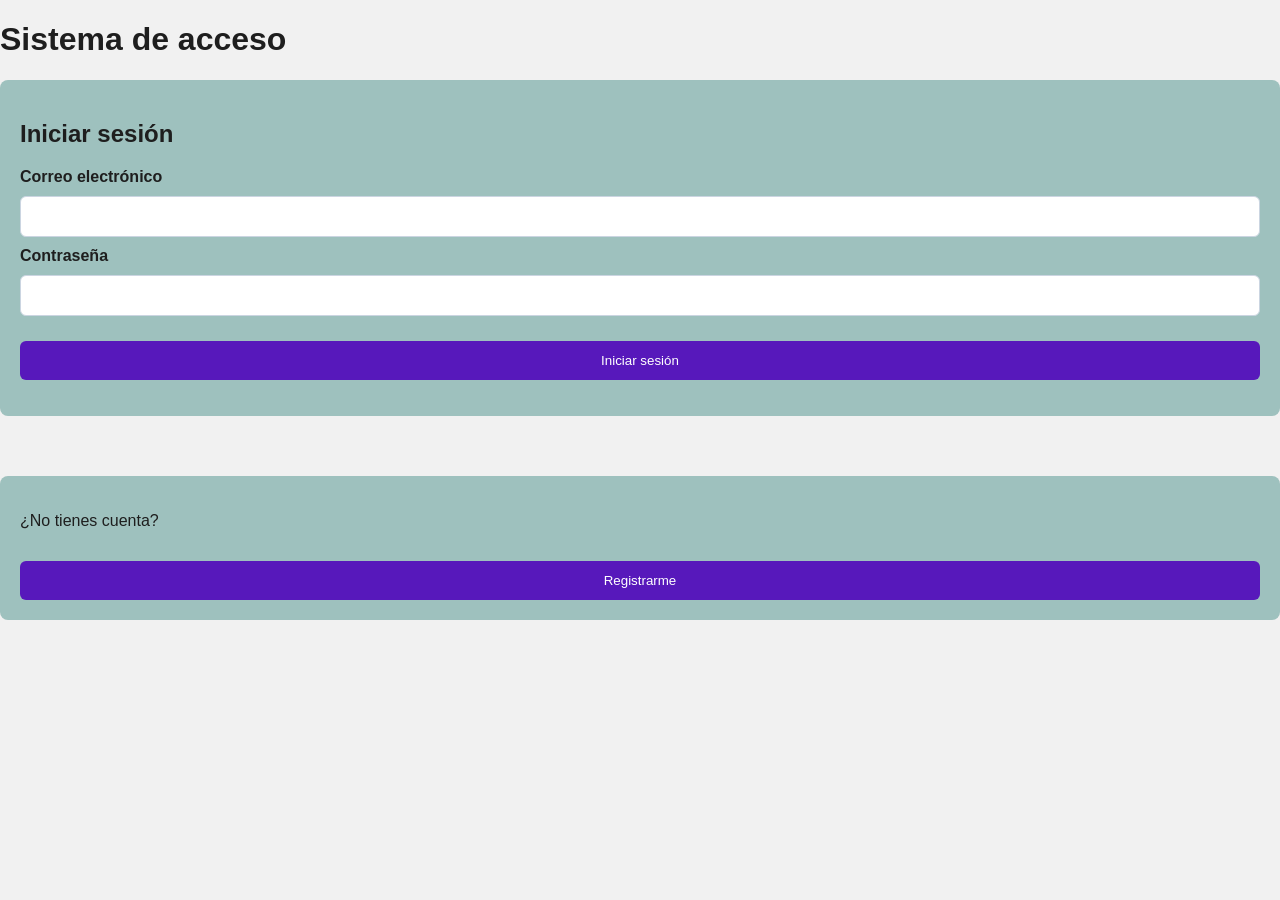
<file: index.html>
<!DOCTYPE html>
<html lang="es">

<head>
    <meta charset="UTF-8">
    <meta name="viewport" content="width=device-width, initial-scale=1.0">
    <title>Sistema de acceso</title>
    <link rel="stylesheet" href="Styles/styles.css">
    <script src="js/login.js" defer></script>
</head>

<body>
    <main class="contenedor">
        <h1>Sistema de acceso</h1>

        <section class="panel">
            <h2>Iniciar sesión</h2>

            <form id="formLogin">
                <label for="correoLogin">Correo electrónico</label>
                <input id="correoLogin" type="email" required>

                <label for="passwordLogin">Contraseña</label>
                <input id="passwordLogin" type="password" required>

                <button type="submit">Iniciar sesión</button>
            </form>

            <p id="mensaje" aria-live="polite"></p>
        </section>

        <section class="panel">
            <p>¿No tienes cuenta?</p>
            <button id="irRegistro" type="button">Registrarme</button>
        </section>
    </main>
</body>

</html>
</file>
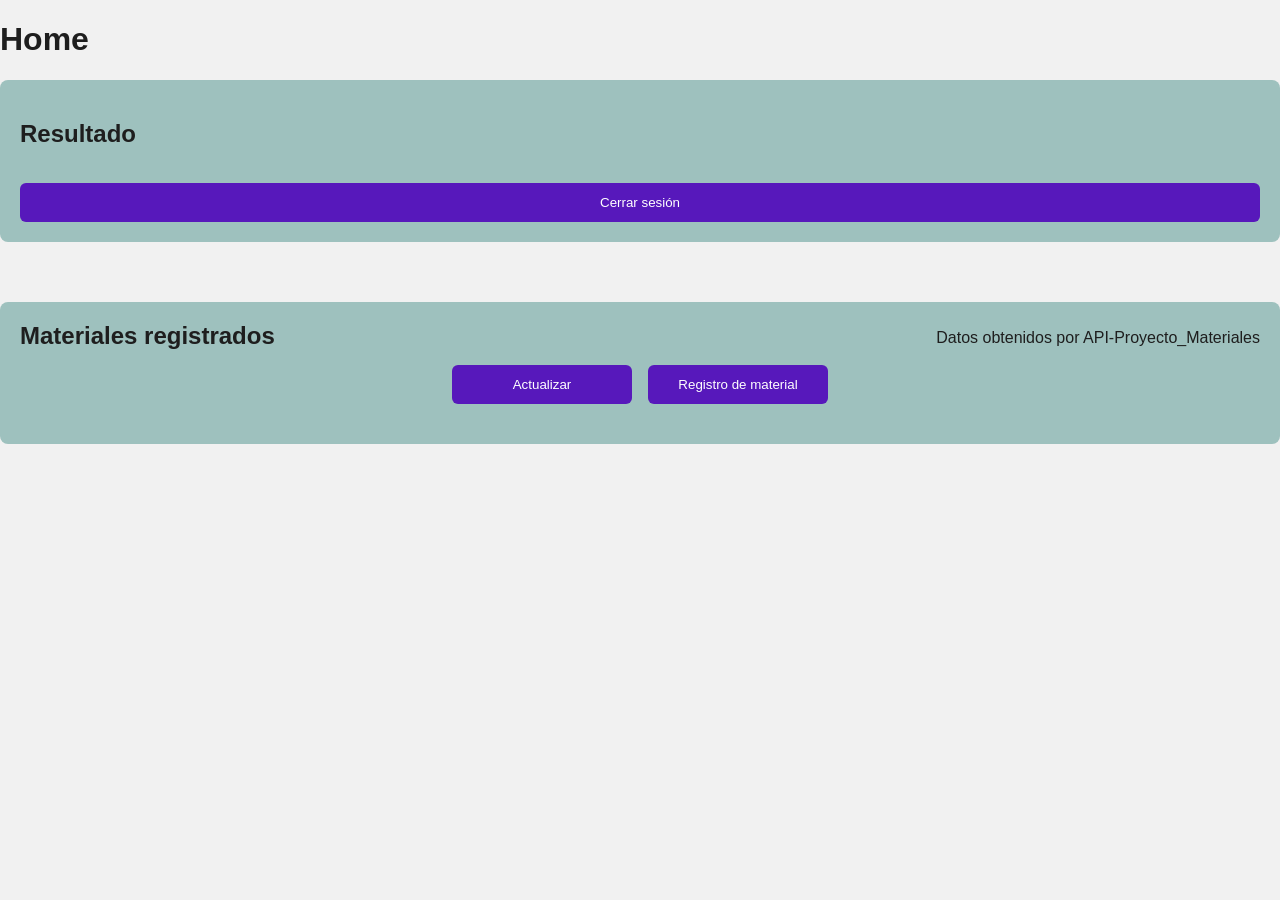
<file: pages/home.html>
<!DOCTYPE html>
<html lang="es">

<head>
    <meta charset="UTF-8">
    <meta name="viewport" content="width=device-width, initial-scale=1.0">
    <title>Home</title>
    <link rel="stylesheet" href="../Styles/styles.css">
    <script src="../js/home.js" defer></script>
</head>

<body>
    <main class="contenedor">
        <h1>Home</h1>

        <section class="panel">
            <h2>Resultado</h2>
            <p id="mensaje" aria-live="polite"></p>
            <div id="sesion"></div>
            <button id="cerrarSesion" type="button">Cerrar sesión</button>
        </section>
        <section class="panel" id="panelMateriales">
            <div class = "encabezado-Materiales">
                <h2>Materiales registrados</h2>
                <p>Datos obtenidos por API-Proyecto_Materiales</p>
            </div>

            <div class="acciones-Materiales">
                <button id="cargarDatos">Actualizar</button>
                <button id="registrarMateriales">Registro de material</button>
            </div>

            <p id="estadoDatos">
                Cargando datos...
            </p>

            <div id="contenedorDatos"> </div>
        </section>
    </main>
</body>

</html>
</file>
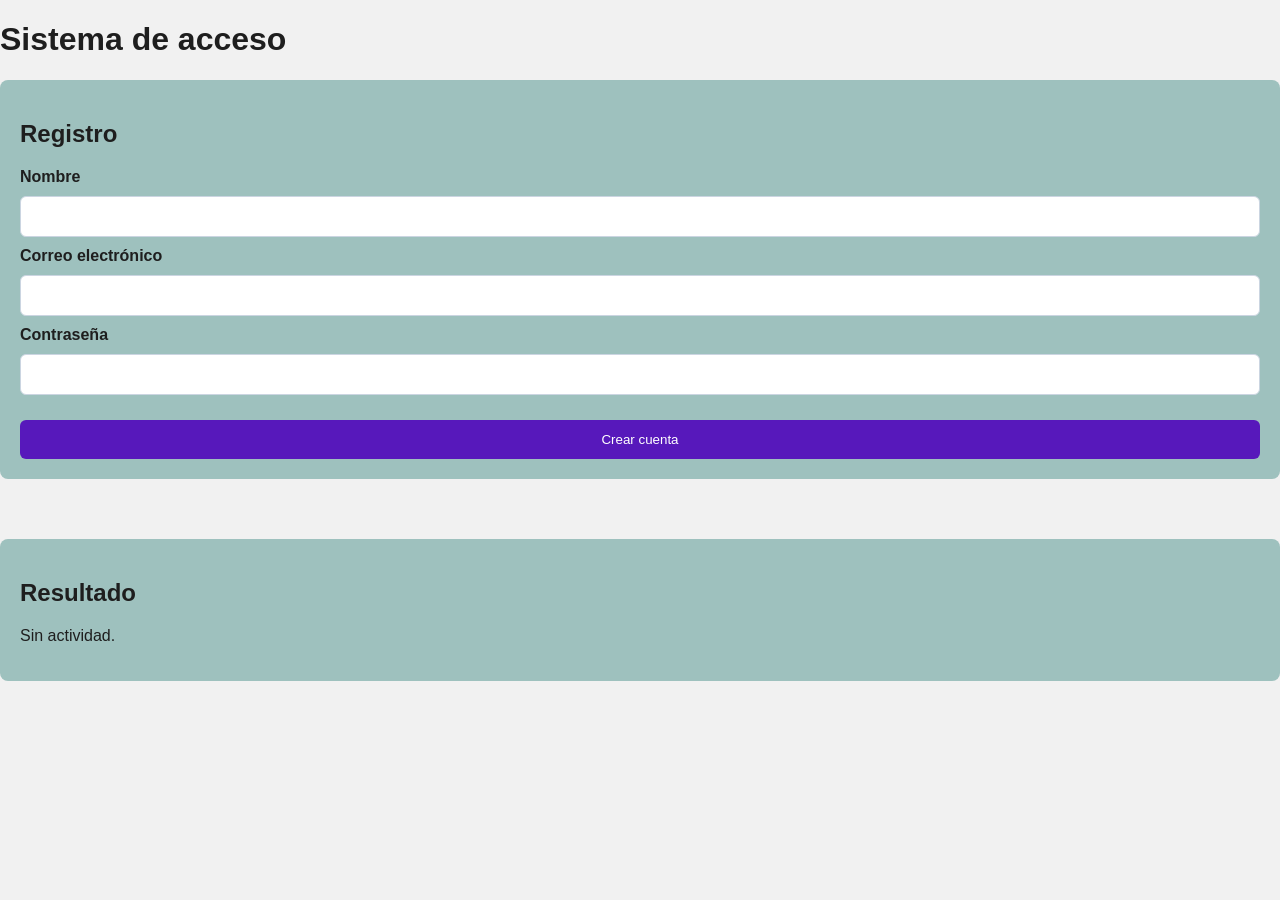
<file: pages/registro.html>
<!DOCTYPE html>
<html lang="es">

<head>
    <meta charset="UTF-8">
    <meta name="viewport" content="width=device-width, initial-scale=1.0">
    <title>Sistema de acceso</title>
    <link rel="stylesheet" href="../Styles/styles.css">
    <script src="../js/registro.js" defer></script>
</head>

<body>
    <main class="contenedor">
        <h1>Sistema de acceso</h1>

        <section class="panel">
            <h2>Registro</h2>

            <form id="formRegistro">
                <label for="nombreRegistro">Nombre</label>
                <input id="nombreRegistro" required>

                <label for="correoRegistro">Correo electrónico</label>
                <input id="correoRegistro" type="email" required>

                <label for="passwordRegistro">Contraseña</label>
                <input id="passwordRegistro" type="password" minlength="6" required>

                <button type="submit">Crear cuenta</button>
            </form>
        </section>
        <section class="panel">
            <h2>Resultado</h2>
            <p id="mensaje" aria-live="polite">Sin actividad.</p>
            <div id="sesion"></div>
            <button id="cerrarSesion" type="button" hidden>
                Cerrar sesión
            </button>
        </section>
    </main>
</body>

</html>
</file>
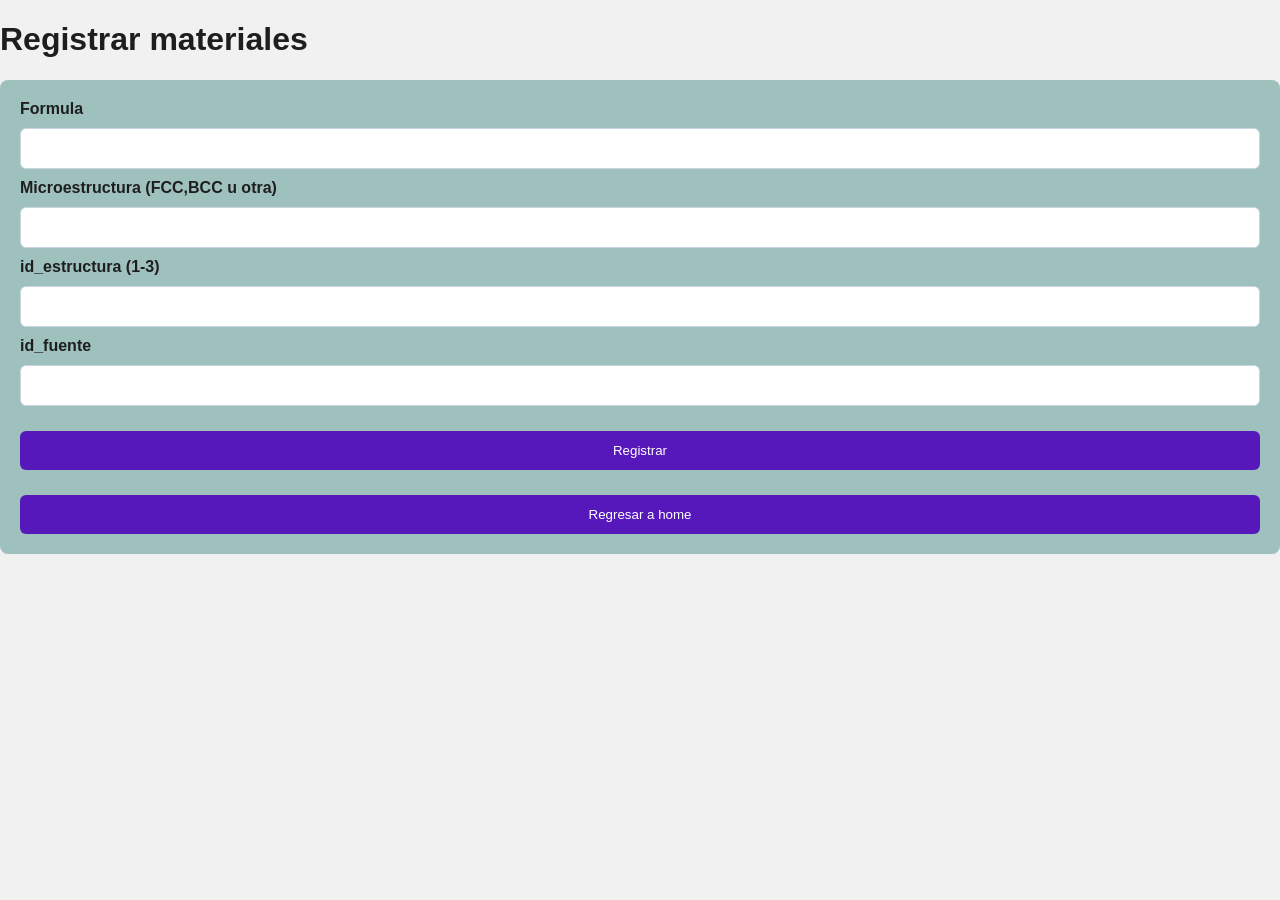
<file: pages/registro_materiales.html>
<!DOCTYPE html>
<html lang="es">

<head>
    <meta charset="UTF-8">
    <meta name="viewport" content="width=device-width, initial-scale=1.0">
    <title>Home</title>
    <link rel="stylesheet" href="../Styles/styles.css">
    <script src="../js/registro_materiales.js" defer></script>
</head>

<body>
    <main class="contenedor">
        <h1>Registrar materiales</h1>
        <p id="mensaje" aria-live="polite"></p>
        <section class = "panel">   
            <form id="formMaterial">
                <label for="formula">Formula</label>
                <input type="text" id="formula" required>

                <label for="microestructura">Microestructura (FCC,BCC u otra)</label>
                <input type="text" id="microestructura">

                <label for="id_estructura">id_estructura (1-3)</label>
                <input type="text" id="id_estructura" required>

                <label for="id_fuente">id_fuente</label>
                <input type="text" id="id_fuente" required>

                <button type="submit">Registrar</button>
                <button id="irHome" type="button">Regresar a home</button>
            </form>
        </section>
    </main>
</body>

</html>
</file>
<file: Styles/styles.css>
html{
    font-size: 62.5%;
}

body{
    margin:0;
    padding: 4rem 2 rem;
    background-color: #f1f1f1;
    color: #1e1e1e;
    font: 1.6rem Arial, sans-serif;
}

.container{
    max-width:600px;
    margin: auto;
}

.card{
    padding: 2rem;
    background-color: #f1f1f1;
    border-radius:1.2rem;
    box-shadow: 0 4px 16px #000;
}

label{
    display:block;
    margin: 1.5rem 0 0,5rem;
    font-weight: bold;
}

input,button{
    box-sizing: border-box;
    width: 100%;
    padding: 1.2rem;
    border: 1px solid #cbd5e1;
    border-radius: 0.6rem;
}

/* #calificación{
    width:20%;
} */

button{
    margin-top: 1.5rem;
    border: none;
    background: #5718bb;
    color: #fff;
}

button:hover{
    background: #18b5bb;
}

/* División */

form {
display: grid;
gap: 1rem;
}

label {
font-weight: bold;
}

#mensaje {
overflow-wrap: anywhere;
}

[hidden] {
display: none !important;
}

.panel{
    margin-bottom: 6rem;
    border: black width=8;
    background: #9ec1be;
    border-radius: 0.8rem;
}

.encabezado-Materiales{
    display: flex;
    justify-content: space-between;
    align-items: center;
    gap: 1.6rem;
}

.encabezado-Materiales h2,
.encabezado-Materiales p{
    margin: 0 0 0.5rem;
}

#cargarDatos{
    margin-right: 0;
}

#estadoDatos{
    font-style: italic;
}

#contenedorDatos{
    display: grid;
    grid-template-columns: repeat(auto-fill, minmax(22rem, 1fr));
    gap: 1.6rem;
}

.card-material{
    padding: 1.6rem;
    background-color: #f1f1f1;
    border-radius: 1.2rem;
    box-shadow: 0 4px 16px rgba(0, 0, 0, 0.3);
}

.card-material h3{
    margin: 0 0 0.8rem;
    color: #5718bb;
}

.card-material p{
    margin: 0 0 0.8rem;
}

.card-material h4{
    margin: 0;
    font-size: 1.4rem;
    color: #18b5bb;
}

.panel{
    margin-bottom: 6rem;
    padding: 2rem;            
    background: #9ec1be;
    border-radius: 0.8rem;
}

.encabezado-Materiales{
    text-align: center;    
    margin-bottom: 1rem;
}

.encabezado-Materiales h2{
    margin: 0 0 0.5rem;
}

.encabezado-Materiales p{
    margin: 0;
}

.acciones-Materiales{
    display: flex;
    justify-content: center;   
    gap: 1.6rem;
    margin-bottom: 2rem;
}

.acciones-Materiales button{
    width: auto;       
    min-width: 18rem;
    margin-top: 0;
    color: #fff;
    cursor: pointer;
}

#estadoDatos{
    text-align: center;
    font-style: italic;
}
</file>
